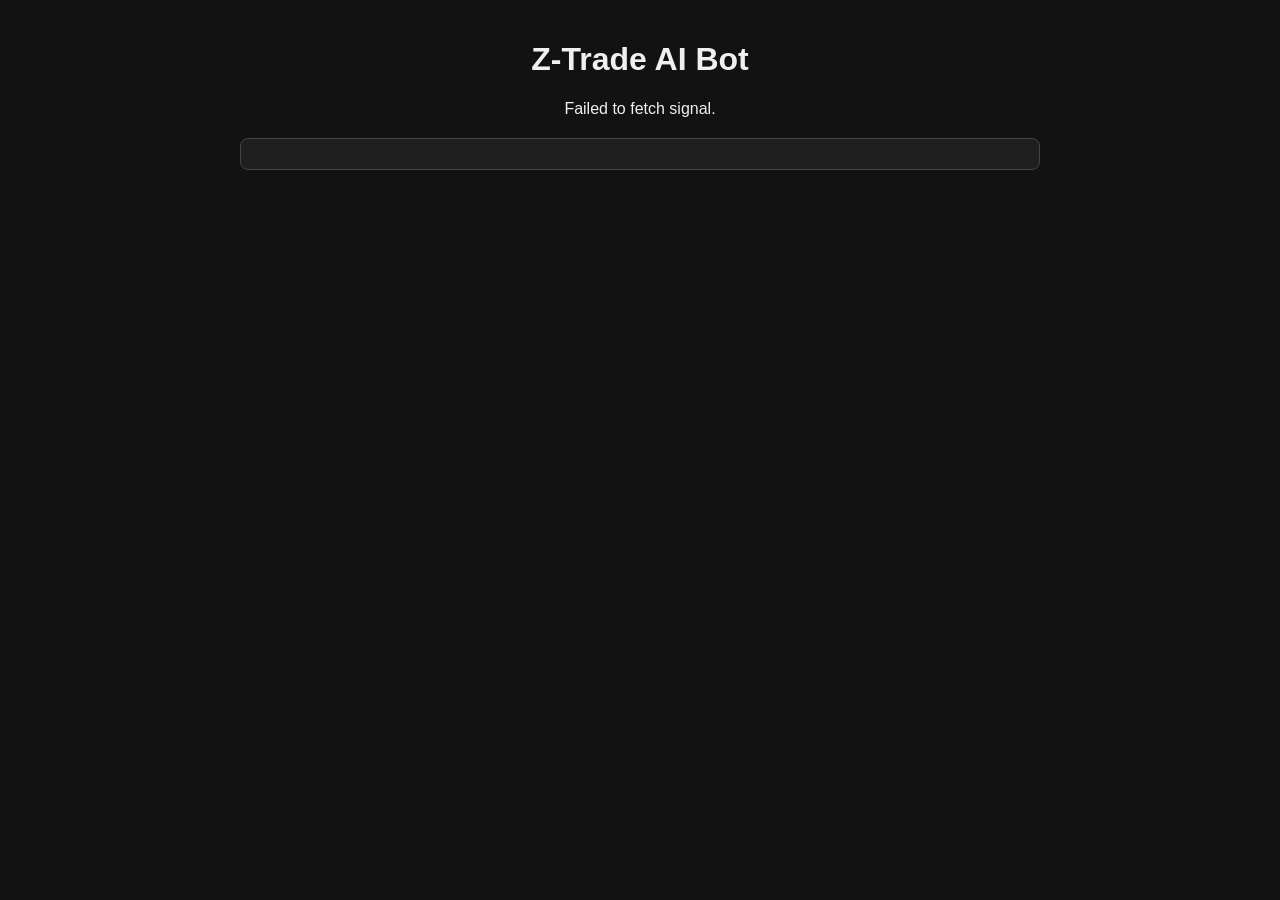
<file: frontend/index.html>
<!DOCTYPE html>
<html lang="en">
<head>
  <meta charset="UTF-8" />
  <meta name="viewport" content="width=device-width, initial-scale=1.0"/>
  <title>Z-Trade Dashboard</title>
  <link rel="stylesheet" href="style.css" />
</head>
<body>
  <div class="container">
    <h1>Z-Trade AI Bot</h1>
    <p id="status">Fetching signal...</p>
    <div id="result"></div>
  </div>
  <script src="script.js"></script>
</body>
</html>
</file>
<file: frontend/style.css>
body {
  background: #121212;
  color: #f0f0f0;
  font-family: Arial, sans-serif;
  margin: 0;
  padding: 0;
}

.container {
  padding: 20px;
  max-width: 800px;
  margin: auto;
  text-align: center;
}

#result {
  margin-top: 20px;
  padding: 15px;
  border: 1px solid #444;
  background-color: #1e1e1e;
  border-radius: 8px;
}
</file>
